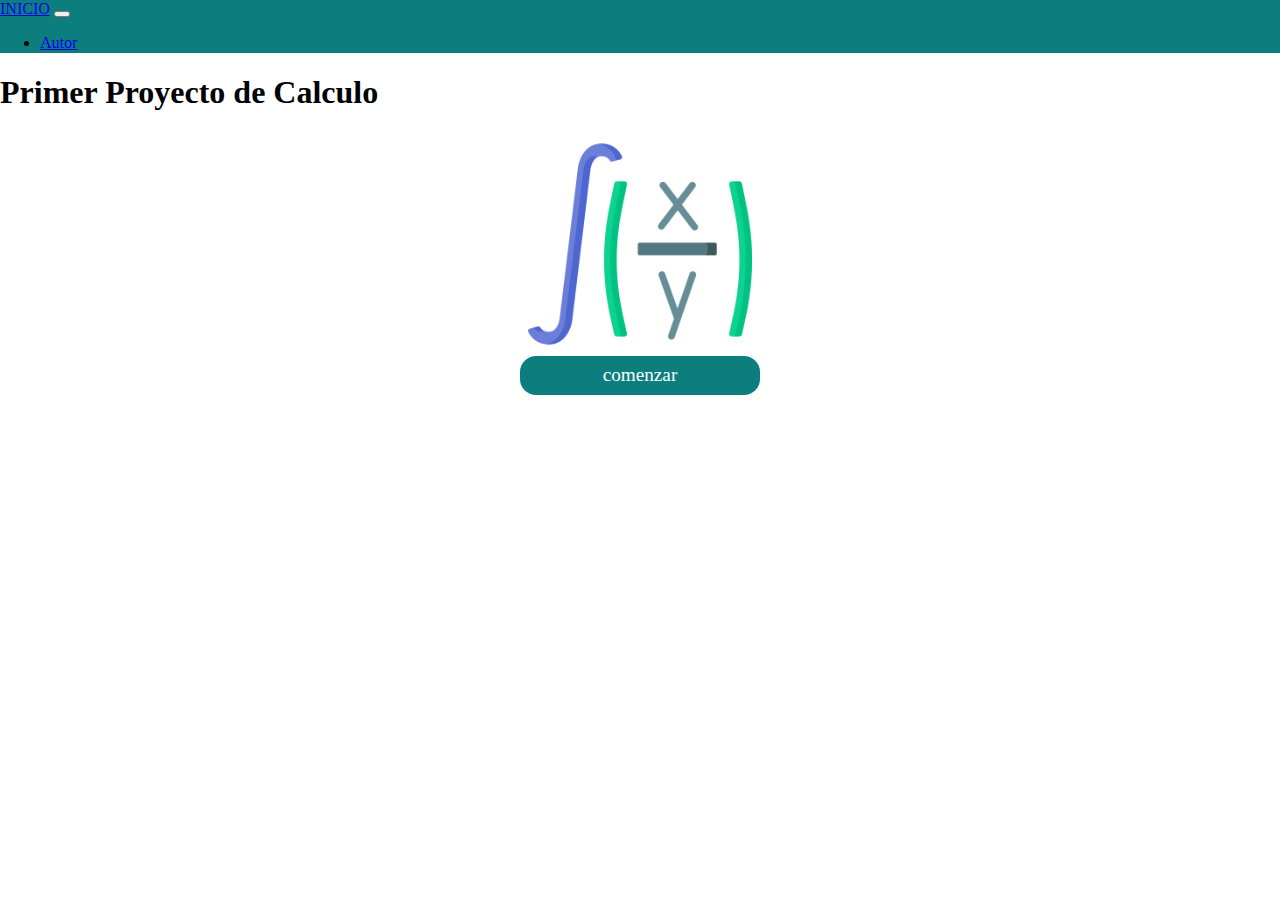
<file: index.html>
<!DOCTYPE html>
<html lang="en">

<head>
    <meta charset="UTF-8">
    <meta http-equiv="X-UA-Compatible" content="IE=edge">
    <meta name="viewport" content="width=device-width, initial-scale=1.0">
    <link rel="stylesheet" href="/css/normalice.css">
    <link rel="stylesheet" href="/css/styles.css">
    <link href="https://cdn.jsdelivr.net/npm/bootstrap@5.2.0/dist/css/bootstrap.min.css" rel="stylesheet" integrity="sha384-gH2yIJqKdNHPEq0n4Mqa/HGKIhSkIHeL5AyhkYV8i59U5AR6csBvApHHNl/vI1Bx" crossorigin="anonymous">
    <title>Calculo</title>
</head>

<body>
    <nav class="navbar navbar-expand-lg">
        <div class="container-fluid">
            <a class="navbar-brand" href="#">INICIO</a>
            <button class="navbar-toggler" type="button" data-bs-toggle="collapse" data-bs-target="#navbarNav"
                aria-controls="navbarNav" aria-expanded="false" aria-label="Toggle navigation">
                <span class="navbar-toggler-icon"></span>
            </button>
            <div class="collapse navbar-collapse" id="navbarNav">
                <ul class="navbar-nav">
                    <li class="nav-item">
                        <a class="nav-link active" aria-current="page" href="Autor.html">Autor</a>
                    </li>
                </ul>
            </div>
        </div>
    </nav>

    <div class="title container text-center p-3">
        <h1>Primer Proyecto de Calculo</h1>
    </div>
    <div class="main">

        <img src="/img/integral.png" alt="Calculo" class="imagenComienzo">
        <a href="Menu.html" class="boton">comenzar</a>

    </div>

<script src="https://cdn.jsdelivr.net/npm/@popperjs/core@2.11.5/dist/umd/popper.min.js" integrity="sha384-Xe+8cL9oJa6tN/veChSP7q+mnSPaj5Bcu9mPX5F5xIGE0DVittaqT5lorf0EI7Vk" crossorigin="anonymous"></script>
<script src="https://cdn.jsdelivr.net/npm/bootstrap@5.2.0/dist/js/bootstrap.min.js" integrity="sha384-ODmDIVzN+pFdexxHEHFBQH3/9/vQ9uori45z4JjnFsRydbmQbmL5t1tQ0culUzyK" crossorigin="anonymous"></script>
</body>

</html>
</file>
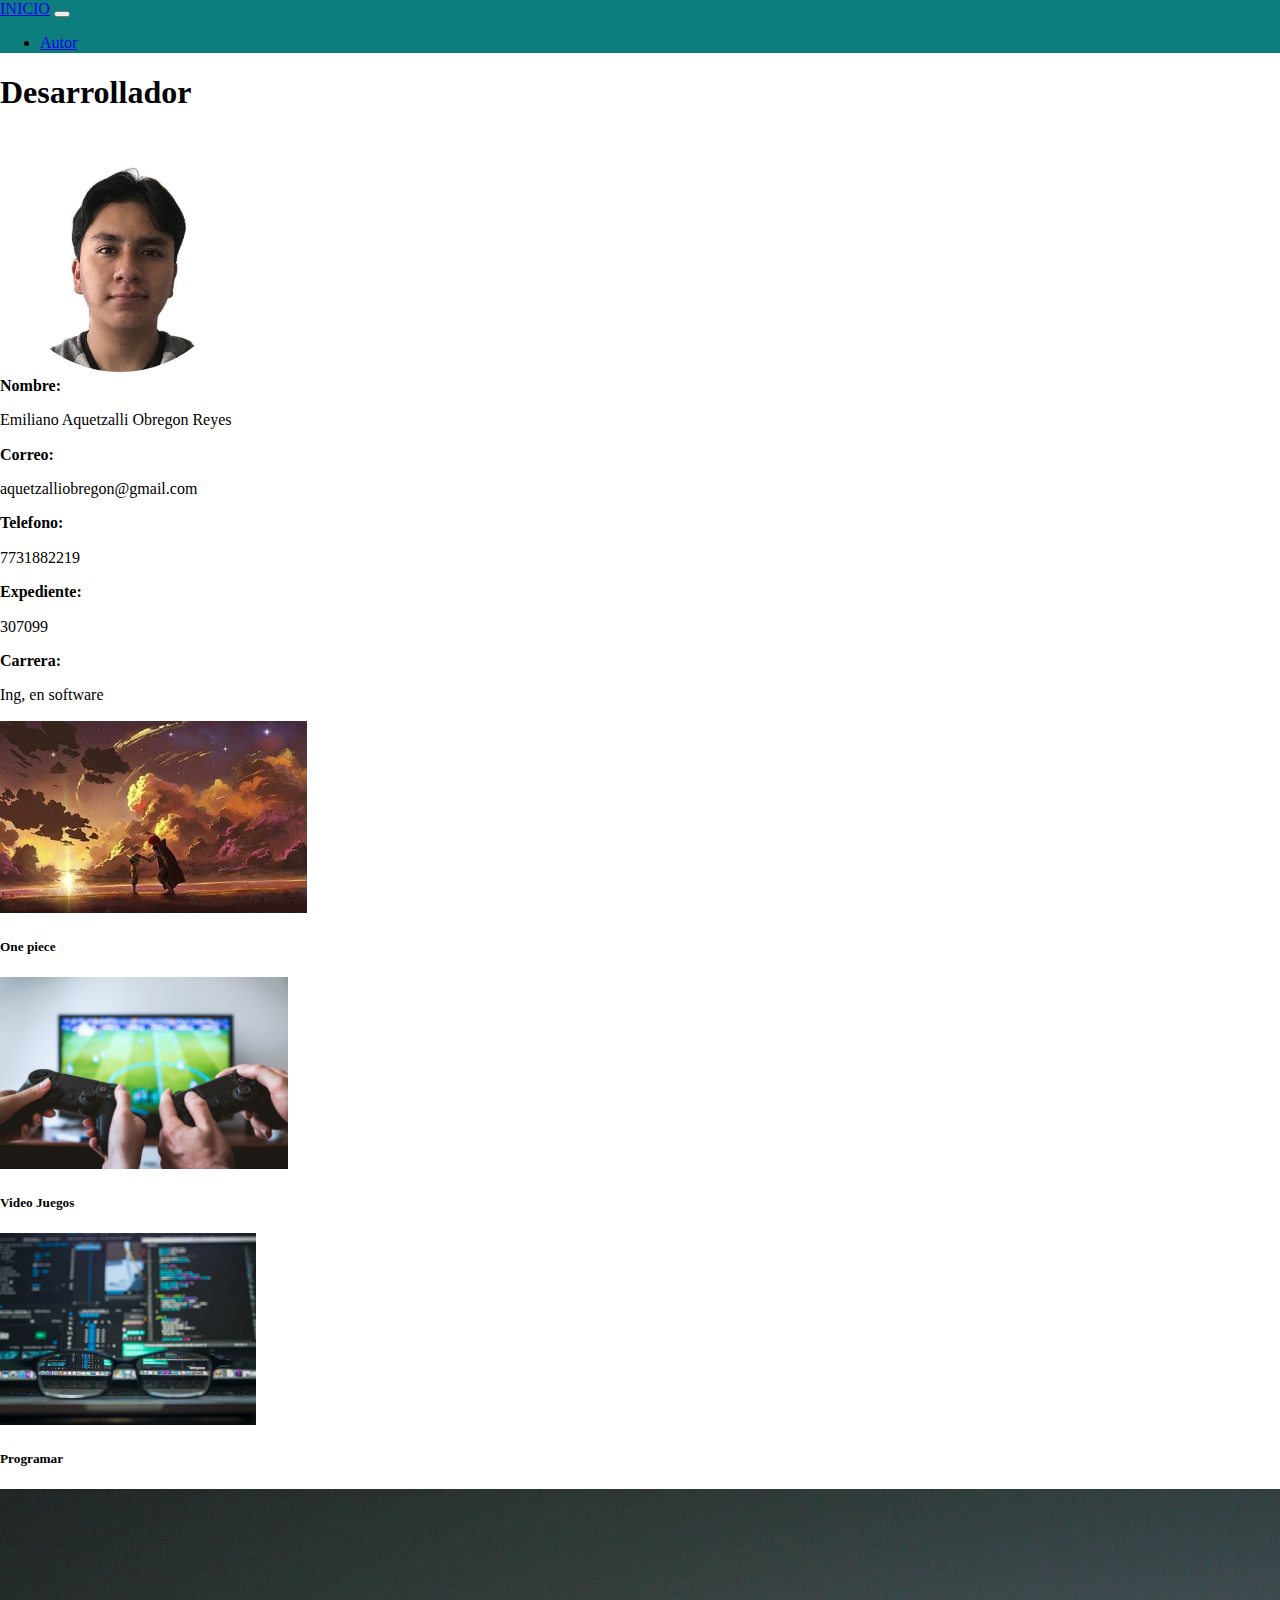
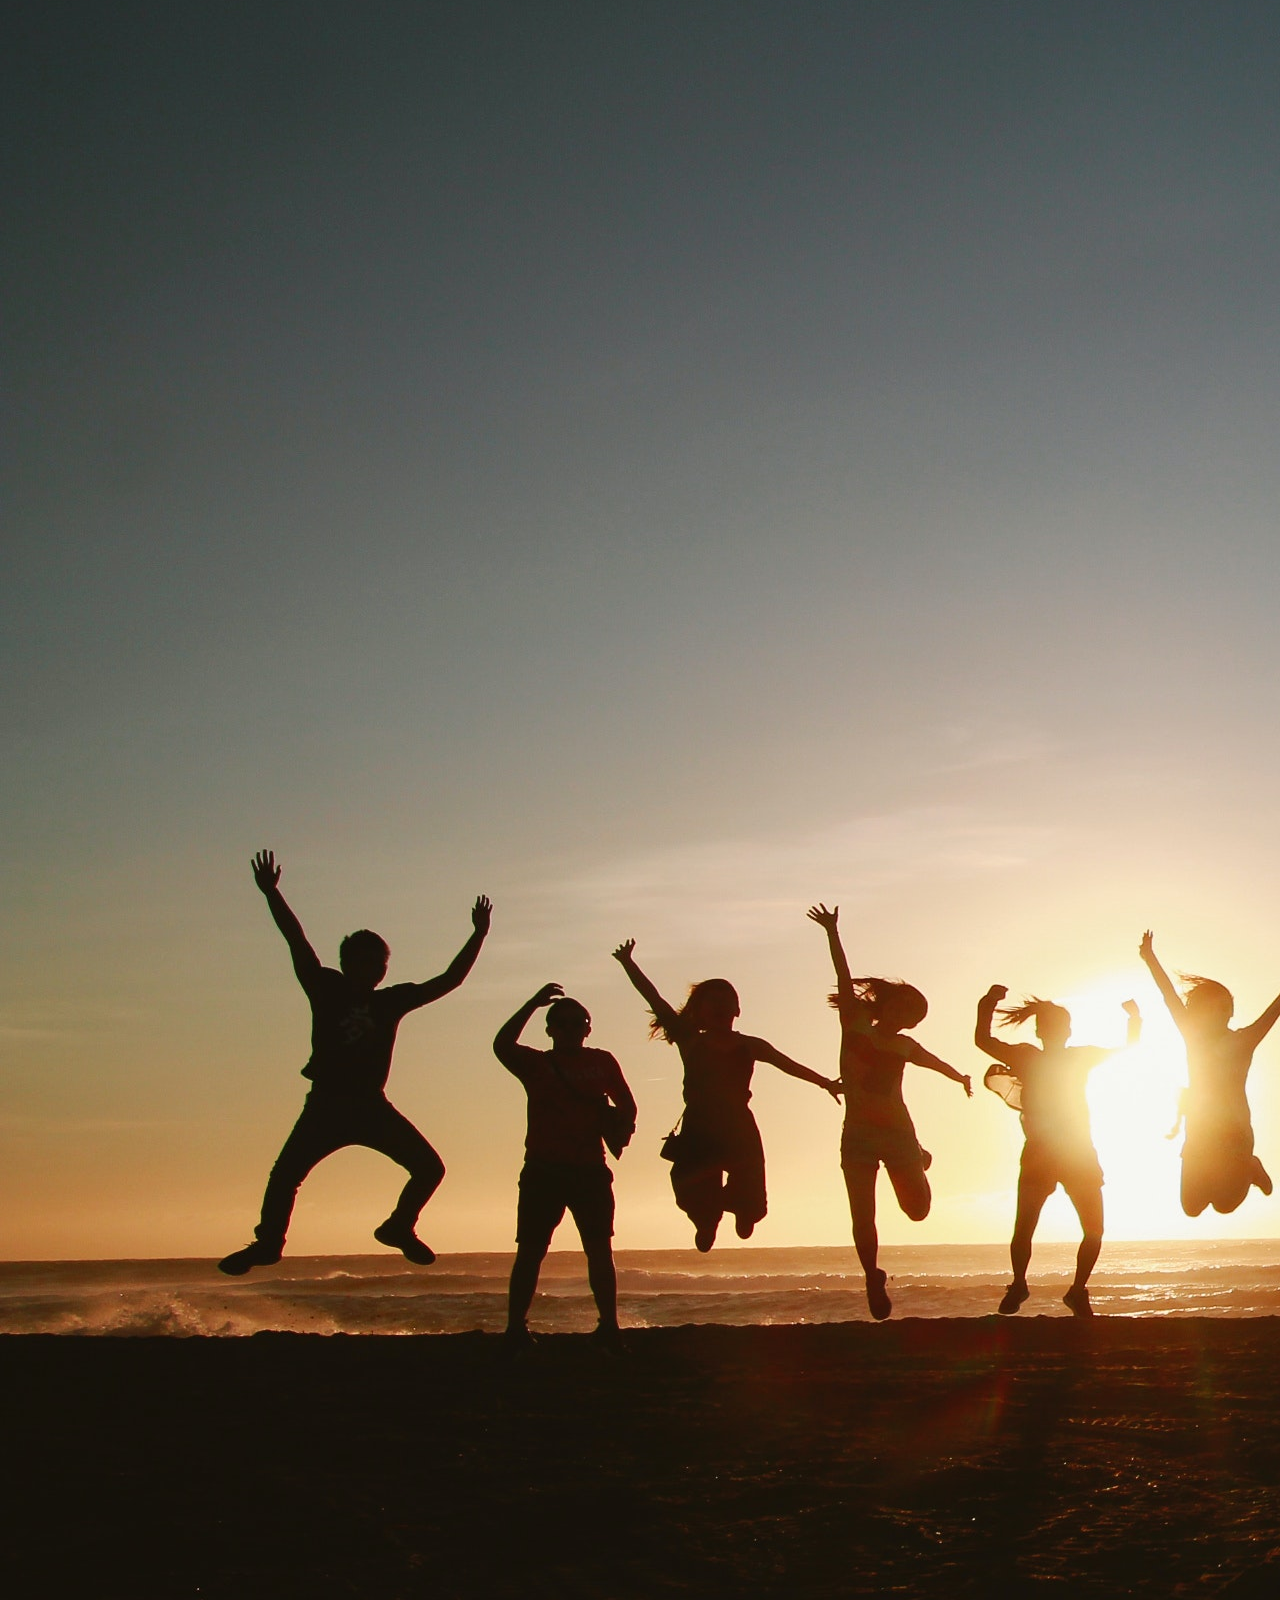
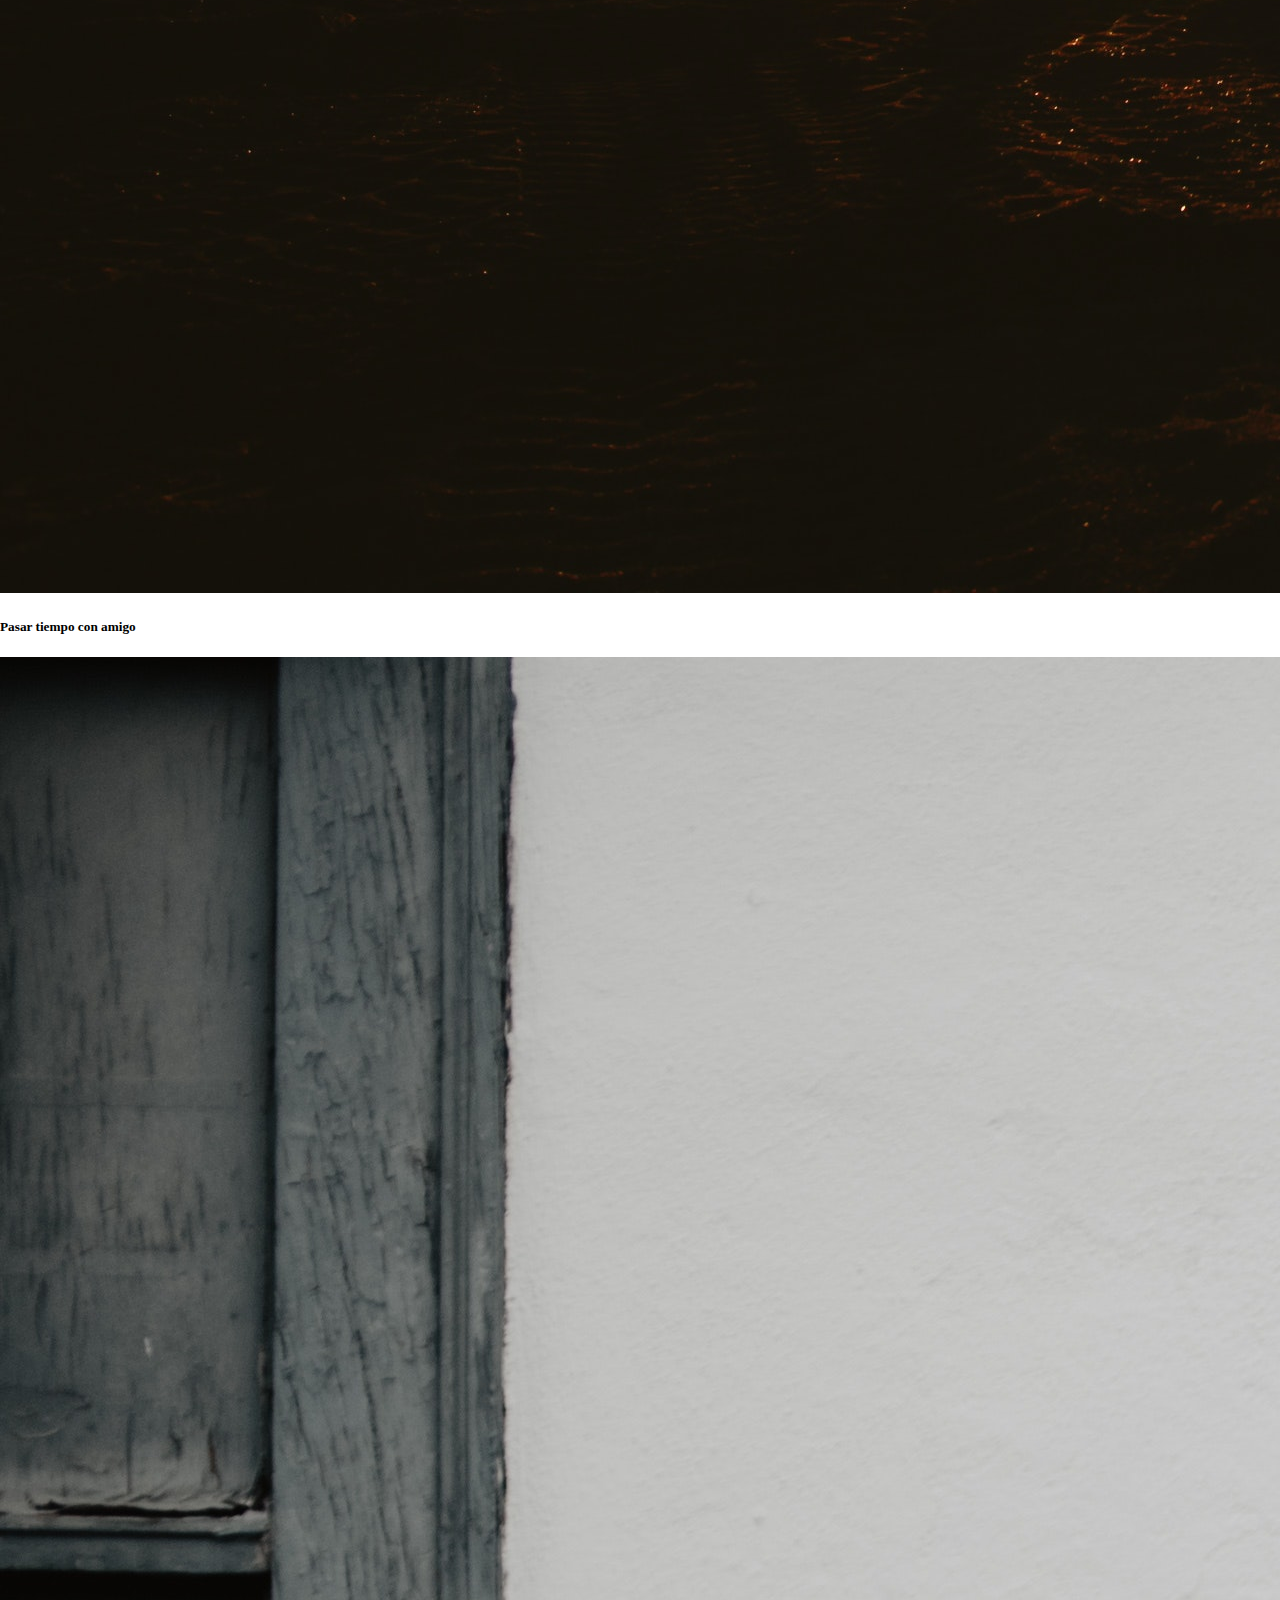
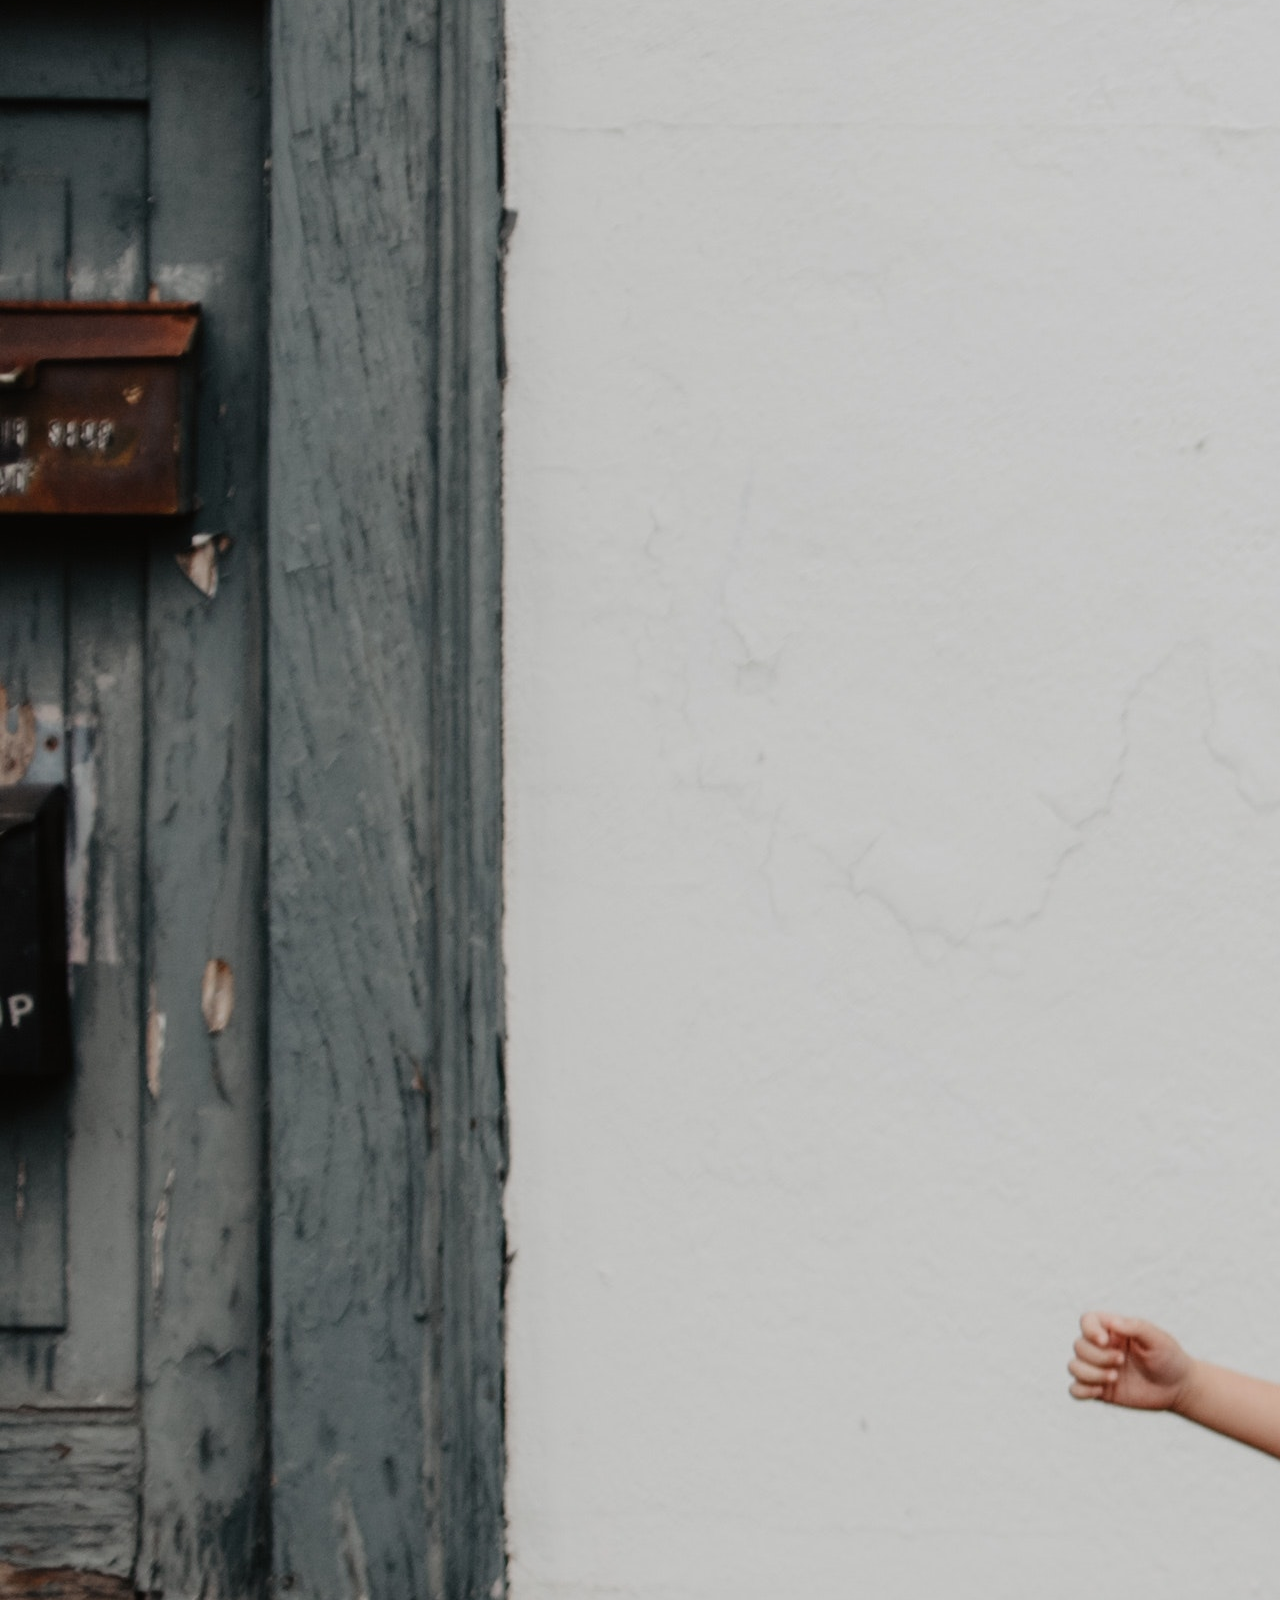
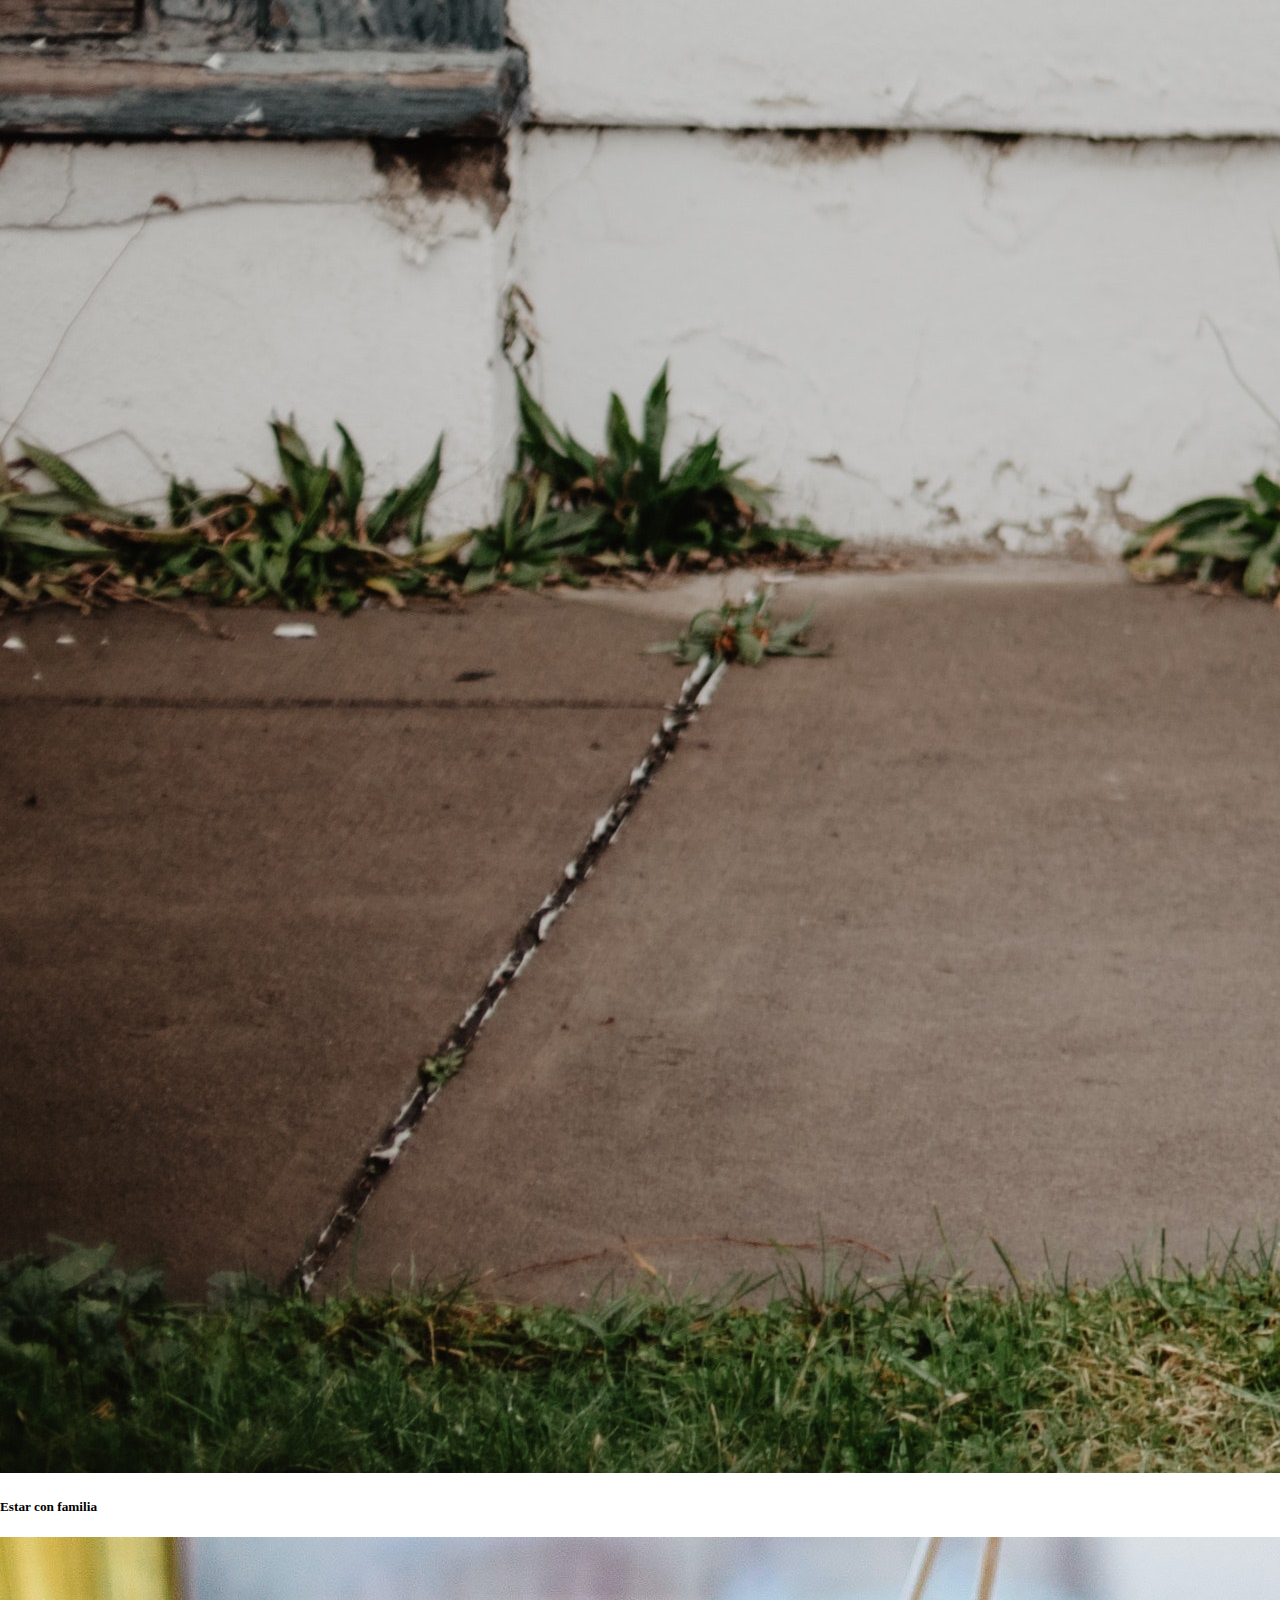
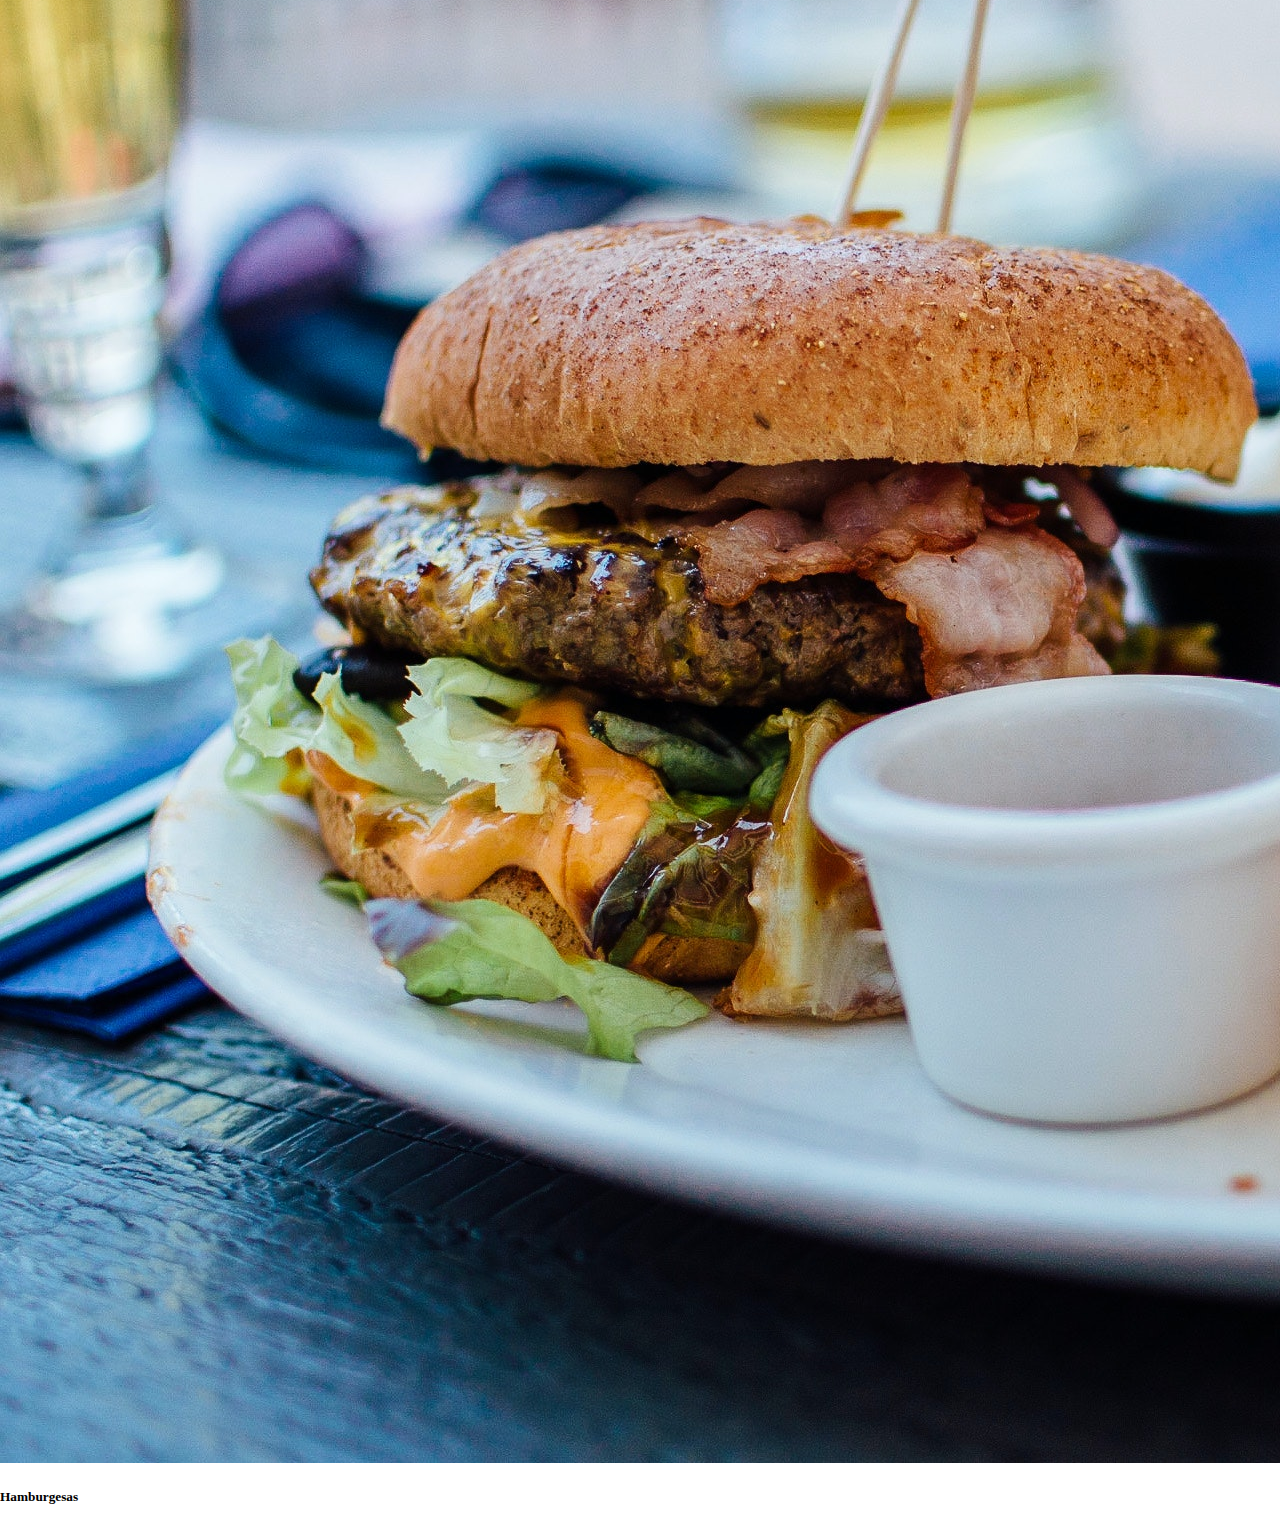
<file: Autor.html>
<!doctype html>
<html lang="en">
    <head>
        <meta charset="utf-8">
        <meta name="viewport" content="width=device-width, initial-scale=1">
        <title>Bootstrap demo</title>
        <link rel="stylesheet" href="/css/normalice.css">
        <link rel="stylesheet" href="/css/styles.css">
        <link href="https://cdn.jsdelivr.net/npm/bootstrap@5.2.0/dist/css/bootstrap.min.css" rel="stylesheet" integrity="sha384-gH2yIJqKdNHPEq0n4Mqa/HGKIhSkIHeL5AyhkYV8i59U5AR6csBvApHHNl/vI1Bx" crossorigin="anonymous">
    </head>
    <body>
        <nav class="navbar navbar-expand-lg">
            <div class="container-fluid">
                <a class="navbar-brand" href="Menu.html">INICIO</a>
                <button class="navbar-toggler" type="button" data-bs-toggle="collapse" data-bs-target="#navbarNav"
                    aria-controls="navbarNav" aria-expanded="false" aria-label="Toggle navigation">
                    <span class="navbar-toggler-icon"></span>
                </button>
                <div class="collapse navbar-collapse" id="navbarNav">
                    <ul class="navbar-nav">
                        <li class="nav-item">
                            <a class="nav-link active" aria-current="page" href="Autor.html">Autor</a>
                        </li>
                    </ul>
                </div>
            </div>
        </nav>
        
            <div class="title text-center p-3">
                <h1>Desarrollador</h1>
            </div>
        <section class="container d-flex justify-content-center m-5">
            <div class=" img">
                <img src="/img/me.jpeg" alt="" class="imagen">
            </div>
            <div class="row d-flex descripcion">
                <div class="nombre col-sm-12">
                    <b>Nombre:</b>
                    <p>Emiliano Aquetzalli Obregon Reyes</p>
                </div>
                <div class="correo col-6">
                    <b>Correo:</b>
                    <p>aquetzalliobregon@gmail.com</p>
                </div>
                <div class="telefono col-6">
                    <b>Telefono:</b>
                    <p>7731882219</p>
                </div>
                <div class="expediente col-6">
                    <b>Expediente:</b>
                    <p>307099</p>
                </div>
                <div class="nombre col-sm-12">
                    <b>Carrera:</b>
                    <p>Ing, en software</p>
                </div>
            </div>
        </section>
        <div class="container d-flex m-auto flex-column m-auto m-2">
            <div class="grupo row d-flex justify-content-center">
                <div class="card" style="width: 18rem;">
                    <img src="/img/onePiece.jpeg" class="card-img-top" alt="..." style="height: 12rem;">
                    <div class="card-body">
                        <h5 class="card-title">One piece</h5>
                    </div>
                </div>
                <div class="card" style="width: 18rem;">
                    <img src="/img/Videojuegos.jpeg" class="card-img-top" alt="..." style="height: 12rem;">
                    <div class="card-body">
                        <h5 class="card-title">Video Juegos</h5>
                    </div>
                </div>
                <div class="card" style="width: 18rem;">
                    <img src="/img/code.webp" class="card-img-top" alt="..." style="height: 12rem;">
                    <div class="card-body">
                        <h5 class="card-title">Programar</h5>
                    </div>
                </div>
            </div>
            <div class="grupo row d-flex justify-content-center mt-2">
                <div class="card" style="width: 18rem;">
                    <img src="/img/friends.jpeg" class="card-img-top" alt="...">
                    <div class="card-body">
                        <h5 class="card-title">Pasar tiempo con amigo</h5>
                    </div>
                </div>
                <div class="card" style="width: 18rem;">
                    <img src="/img/Familia.jpeg" class="card-img-top" alt="...">
                    <div class="card-body">
                        <h5 class="card-title">Estar con familia</h5>
                    </div>
                </div>
                <div class="card" style="width: 18rem;">
                    <img src="/img/hamburgesa.jpeg" class="card-img-top" alt="...">
                    <div class="card-body">
                        <h5 class="card-title">Hamburgesas</h5>
                    </div>
                </div>
            </div>
            
        </div>
    <script src="https://cdn.jsdelivr.net/npm/bootstrap@5.2.0/dist/js/bootstrap.bundle.min.js" integrity="sha384-A3rJD856KowSb7dwlZdYEkO39Gagi7vIsF0jrRAoQmDKKtQBHUuLZ9AsSv4jD4Xa" crossorigin="anonymous"></script>
    </body>
</html>
</file>
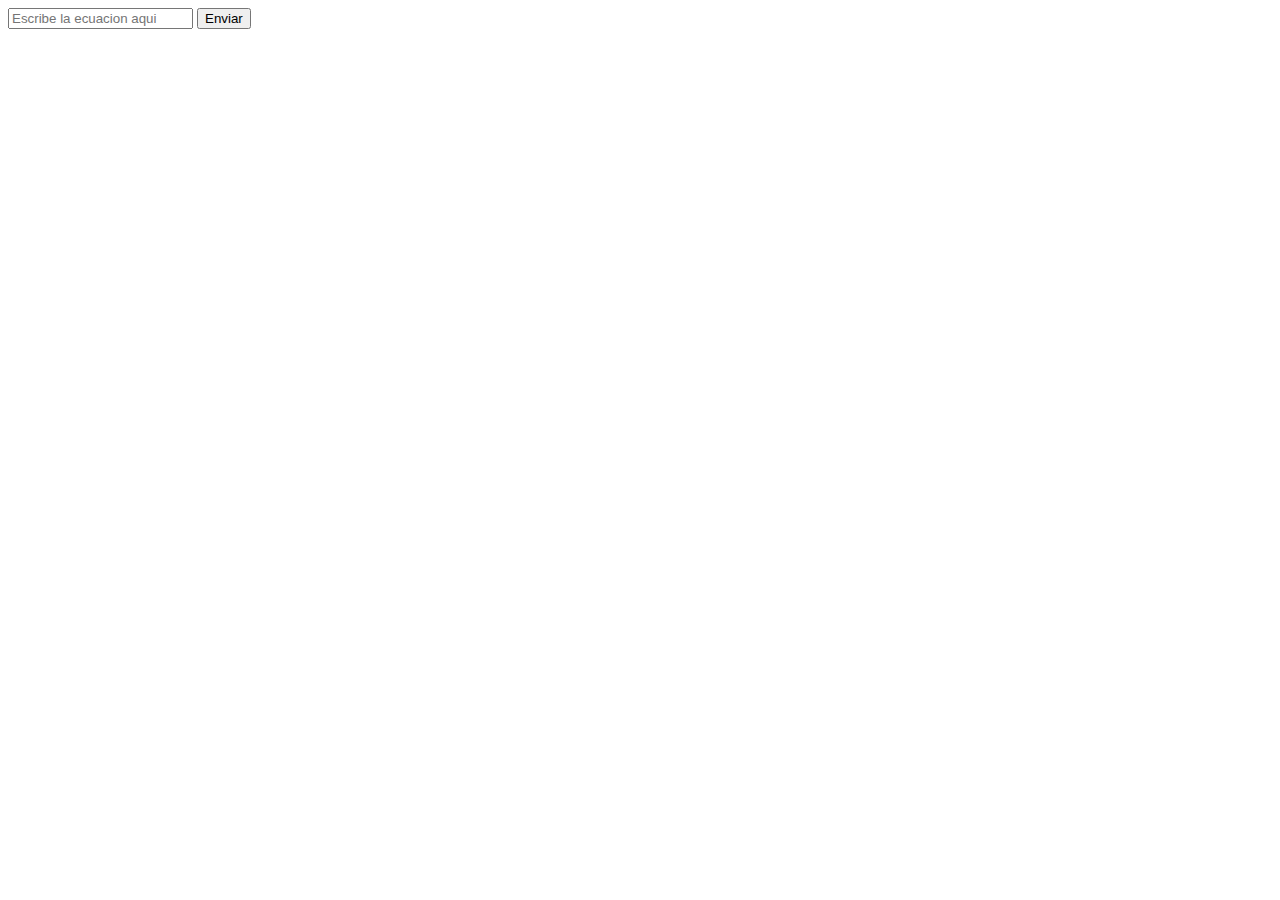
<file: CuatroPasos.html>
<!DOCTYPE html>
<html lang="en">
<head>
    <meta charset="UTF-8">
    <meta http-equiv="X-UA-Compatible" content="IE=edge">
    <meta name="viewport" content="width=device-width, initial-scale=1.0">
    <title>Regla de los 4 pasos</title>
</head>
<body>
    <form action="">
        <label for="Ecuacion"></label>
        <input type="text" name="Ecuacion" id="" placeholder="Escribe la ecuacion aqui">

        <input type="submit" value="Enviar">
    </form>
    <div class="primer-paso">

    </div>
    <div class="segundo-paso">

    </div>
    <div class="tercer-paso">

    </div>
    <br>
    <div class="cuarto-paso">

    </div>
    <script src="js/CuatroPasos.js"></script>
</body>
</html>
</file>
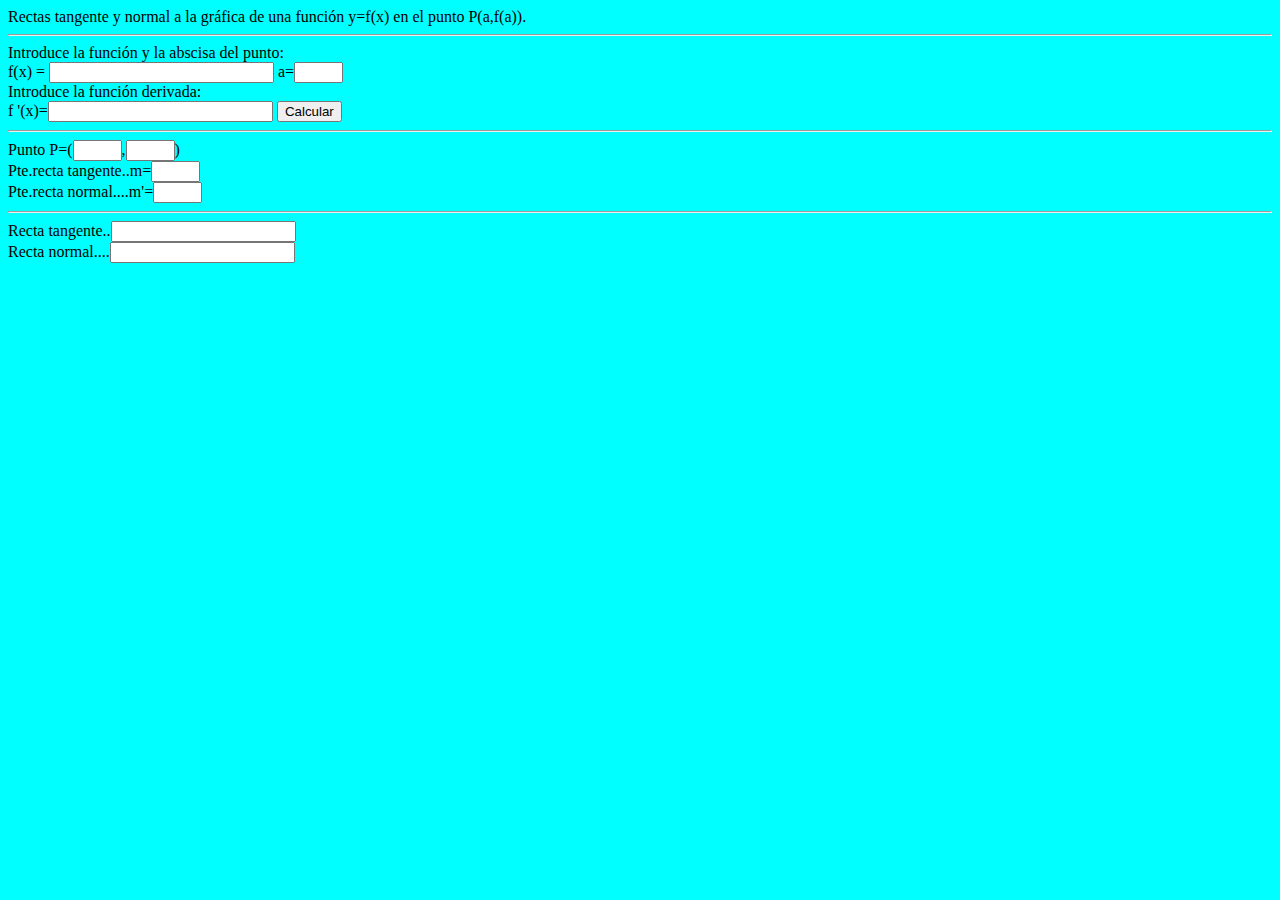
<file: derivada.html>
<html>

 <head>

     <title>recta_tangente</title>

     <script >

       function rd(x)

         {  return Math.round(1000*x)/1000   }

 

        function calcular()       

         {        fx=document.funcion[0].value,

                   xa=Number(document.funcion[1].value),

                   dfx=document.funcion[2].value,           

                   x=xa ; fa=eval(fx) ; dfa=rd(eval(dfx)) ; n=rd(-1/dfa) ; btgte=rd(fa-dfa*xa) ; bnorm=rd(fa-n*xa);     

             document.funcion[4].value=rd(xa); document.funcion[5].value=rd(fa);

             document.funcion[6].value=dfa; document.funcion[7].value=n;

             if(btgte<0) {st="x  -"} else {st="x  +"}; if(bnorm<0) {sn="x  -"} else {sn="x  +"}

             tgte="y= "+dfa+st+btgte; normal="y= "+n+sn+bnorm;

             document.funcion[8].value=tgte; document.funcion[9].value=normal

        }

      </script>

  </head>

 

<body bgcolor=cyan>

Rectas tangente y normal a la gráfica de una función y=f(x) en el punto P(a,f(a)).<HR>

  <form name="funcion">

      Introduce la función y la abscisa del punto:<BR>

      f(x) = <input type="text" size=25>

      a=<input type="text" size=3><BR>

      Introduce la función derivada:<BR>

      f '(x)=<input type="text" size=25>

      <input type="button" value="Calcular" OnClick="calcular()"><HR>

      Punto P=(<input type="text"  size=3>,<input type="text" size=3>)<BR>

      Pte.recta tangente..m=<input type="text"  size=3><BR>

      Pte.recta normal....m'=<input type="text" size=3><HR>

      Recta tangente..<input type="text"><BR>

      Recta normal....<input type="text">

  </form>

</body>

</html>
</file>
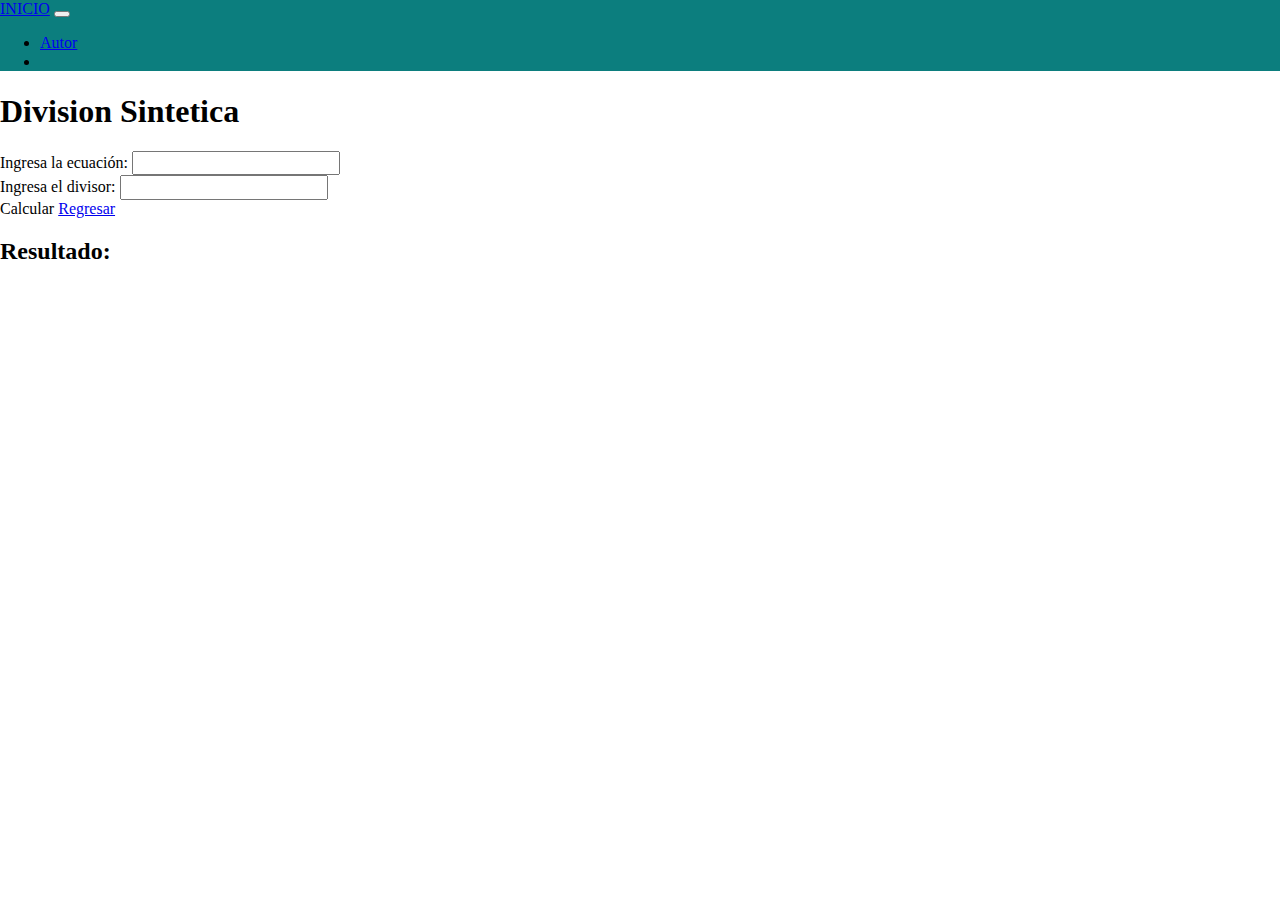
<file: division.html>
<!DOCTYPE html>
<html lang="en">
<head>
    <meta charset="UTF-8">
    <meta http-equiv="X-UA-Compatible" content="IE=edge">
    <meta name="viewport" content="width=device-width, initial-scale=1.0">
    <link rel="stylesheet" href="/css/normalice.css">
    <link rel="stylesheet" href="/css/styles.css">
    <link href="https://cdn.jsdelivr.net/npm/bootstrap@5.2.0/dist/css/bootstrap.min.css" rel="stylesheet" integrity="sha384-gH2yIJqKdNHPEq0n4Mqa/HGKIhSkIHeL5AyhkYV8i59U5AR6csBvApHHNl/vI1Bx" crossorigin="anonymous">

    <title>Proyecto Cálculo</title>
</head>
<body>
    <main class="contenedor">
        <nav class="navbar navbar-expand-lg">
            <div class="container-fluid">
                <a class="navbar-brand" href="index.html">INICIO</a>
                <button class="navbar-toggler" type="button" data-bs-toggle="collapse" data-bs-target="#navbarNav"
                    aria-controls="navbarNav" aria-expanded="false" aria-label="Toggle navigation">
                    <span class="navbar-toggler-icon"></span>
                </button>
                <div class="collapse navbar-collapse" id="navbarNav">
                    <ul class="navbar-nav">
                        <li class="nav-item">
                            <a class="nav-link active" aria-current="page" href="#">Autor</a>
                        </li>
                        <li class="nav-item">
                            <a class="nav-link" href="#"></a>
                        </li>
                    </ul>
                </div>
            </div>
        </nav>

        <div class="title text-center p-3">
            <h1 class="titulo">Division Sintetica</h1>
        </div>
        <div class="container d-flex justify-content-center">
            <form class="formulario">
           <div>
                <label for="ecuacion">Ingresa la ecuación:</label>
                <input class="ecuacion" type="text" oninput="onInput()">
           </div>
           <div>
                <label for="divisor">Ingresa el divisor:</label>
                <input class="divisor" type="text" oninput="onInput()">
           </div>

           <div class="boton-calcular">
            <a class="btn btn-success">Calcular</a>
            <a href="Menu.html" class="regresar btn btn-danger">Regresar</a>
        </div>  
        </form>
        <h2 class="titulo">Resultado:</h1>
            <div class="resultados text-center">
                
            </div> 
        
        </div>
    </main>
    <script src="/js/division.js"></script>
</body>
</html>
</file>
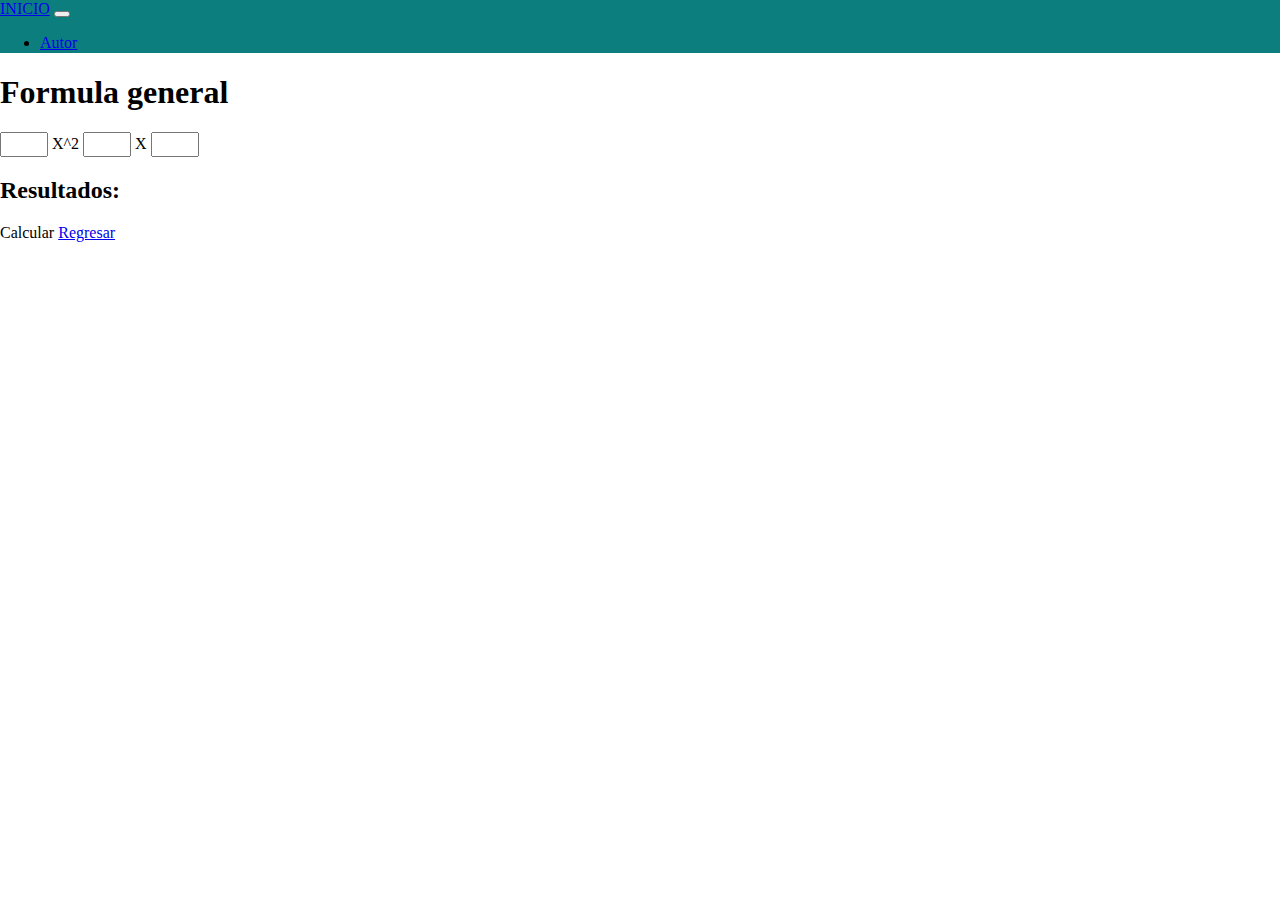
<file: FormulaGeneral.html>
<!DOCTYPE html>
<html lang="en">
<head>
    <meta charset="UTF-8">
    <meta http-equiv="X-UA-Compatible" content="IE=edge">
    <meta name="viewport" content="width=device-width, initial-scale=1.0">
    <link rel="stylesheet" href="/css/normalice.css">
    <link rel="stylesheet" href="/css/styles.css">
    <link href="https://cdn.jsdelivr.net/npm/bootstrap@5.2.0/dist/css/bootstrap.min.css" rel="stylesheet" integrity="sha384-gH2yIJqKdNHPEq0n4Mqa/HGKIhSkIHeL5AyhkYV8i59U5AR6csBvApHHNl/vI1Bx" crossorigin="anonymous">
    <title>Proyecto Cálculo</title>
</head>
<body>
    <nav class="navbar navbar-expand-lg">
        <div class="container-fluid">
            <a class="navbar-brand" href="Menu.html">INICIO</a>
            <button class="navbar-toggler" type="button" data-bs-toggle="collapse" data-bs-target="#navbarNav"
                aria-controls="navbarNav" aria-expanded="false" aria-label="Toggle navigation">
                <span class="navbar-toggler-icon"></span>
            </button>
            <div class="collapse navbar-collapse" id="navbarNav">
                <ul class="navbar-nav">
                    <li class="nav-item">
                        <a class="nav-link active" aria-current="page" href="Autor.html">Autor</a>
                    </li>
                </ul>
            </div>
        </div>
    </nav>
    <div class="title text-center p-4">
        <h1 class="">Formula general</h1>
    </div>
    <main class="container d-flex justify-content-center">
        
        
        <main class="contenedor contenedor-ecuaciones">
                <div class="ecuaciones">
                    <input id="a" type="number" oninput="onInput()" style="max-width: 3rem;">
                    <label for="a">X^2</label>
    
                    <input id="b" type="number" oninput="onInput()" style="max-width: 3rem;">
                    <label for="b">X</label>

                    <input id="c" type="number"oninput="onInput()" style="max-width: 3rem;">
                    <label for="c"></label>
       
                </div> 
                <h2 class="titulo m-2">Resultados:</h1>
                <div class="resultados m3">
                    
                </div> 
            <div class="boton-calcular mt-5">
                <a class="btn btn-success">Calcular</a>
                <a href="Menu.html" class="regresar btn btn-danger">Regresar</a>
            </div>
                
        </main>
        
        
    </main>
    <script src="https://cdn.jsdelivr.net/npm/bootstrap@5.2.0/dist/js/bootstrap.bundle.min.js" integrity="sha384-A3rJD856KowSb7dwlZdYEkO39Gagi7vIsF0jrRAoQmDKKtQBHUuLZ9AsSv4jD4Xa" crossorigin="anonymous"></script>
    <script src="/js/FormaGeneral.js"></script>
</body>
</html>
</file>
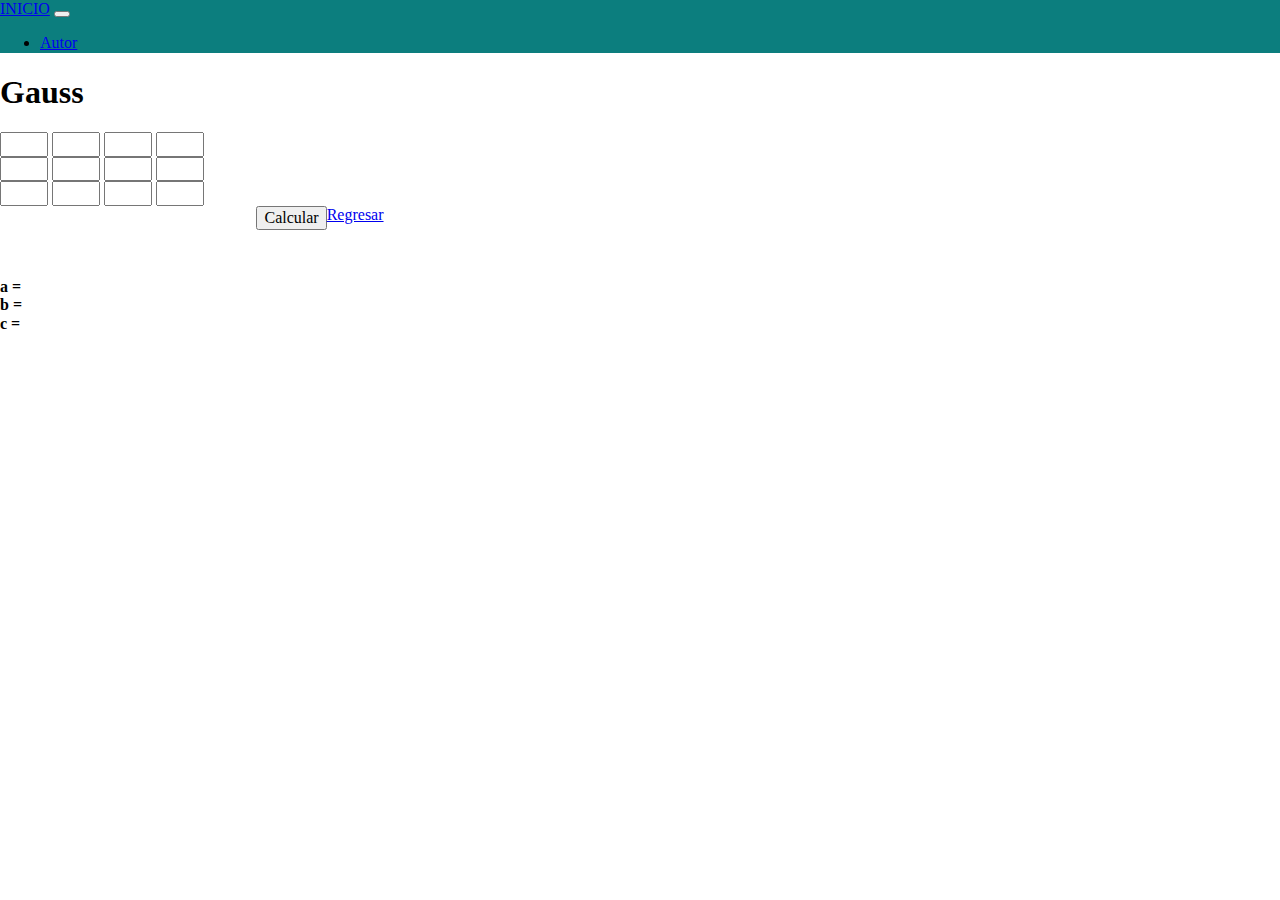
<file: gaus.html>
<!DOCTYPE html>
<html lang="en">
<head>
    <meta charset="UTF-8">
    <meta http-equiv="X-UA-Compatible" content="IE=edge">
    <meta name="viewport" content="width=device-width, initial-scale=1.0">
    <link rel="stylesheet" href="/css/normalice.css">
    <link rel="stylesheet" href="/css/styles.css">
    <link href="https://cdn.jsdelivr.net/npm/bootstrap@5.2.0/dist/css/bootstrap.min.css" rel="stylesheet" integrity="sha384-gH2yIJqKdNHPEq0n4Mqa/HGKIhSkIHeL5AyhkYV8i59U5AR6csBvApHHNl/vI1Bx" crossorigin="anonymous">

</head>
    <title>Gauss</title>
</head>
<body>
    <nav class="navbar navbar-expand-lg">
        <div class="container-fluid">
            <a class="navbar-brand" href="Menu.html">INICIO</a>
            <button class="navbar-toggler" type="button" data-bs-toggle="collapse" data-bs-target="#navbarNav"
                aria-controls="navbarNav" aria-expanded="false" aria-label="Toggle navigation">
                <span class="navbar-toggler-icon"></span>
            </button>
            <div class="collapse navbar-collapse" id="navbarNav">
                <ul class="navbar-nav">
                    <li class="nav-item">
                        <a class="nav-link active" aria-current="page" href="Autor.html">Autor</a>
                    </li>
                </ul>
            </div>
        </div>
    </nav>
    <div class="title text-center p-3">
        <h1>Gauss</h1>
    </div>
    <div class="container d-flex justify-content-center">
        <form action="" name="Gauss" class="form_gaus m-auto" style="max-width: 40rem;">
        
            <div class="inputs-container">
                <input type="number" id="x1" name="x1" style="max-width: 3rem;" class="m-1">
                <input type="number" id="y1" name="y1" style="max-width: 3rem;" class="m-1">
                <input type="number" id="z1" name="z1" style="max-width: 3rem;" class="m-1">
                <input type="number" id="a1" name="a1" style="max-width: 3rem;" class="m-1">
                    <br>
                <input type="number" id="x2" name="x2" style="max-width: 3rem;" class="m-1">
                <input type="number" id="y2" name="y2" style="max-width: 3rem;" class="m-1">
                <input type="number" id="z2" name="z2" style="max-width: 3rem;" class="m-1">
                <input type="number" id="a2" name="a2" style="max-width: 3rem;" class="m-1">
                    <br>
                <input type="number" id="x3" name="x3" style="max-width: 3rem;" class="m-1">
                <input type="number" id="y3" name="y3" style="max-width: 3rem;" class="m-1">
                <input type="number" id="z3" name="z3" style="max-width: 3rem;" class="m-1">
                <input type="number" id="a3" name="a3" style="max-width: 3rem;" class="m-1">
            </div>

        <div class="btn-container mt-4">
            <input type="submit" value="Calcular" class="btn btn-success m-1">

            <a href="index.html" class="btn btn-danger m-1">Regresar</a>
        </div>
    </form>
    </div>
    <div class="respuestas container d-flex justify-content-evenly" style="max-width: 13rem;">
        <b>a =</b><div class="r1"></div>
        <b>b = </b><div class="r2"></div>
        <b>c =</b><div class="r3"></div>
    </div>
    <script src="/js/gaus.js"></script>
    <script src="https://cdn.jsdelivr.net/npm/bootstrap@5.2.0/dist/js/bootstrap.bundle.min.js" integrity="sha384-A3rJD856KowSb7dwlZdYEkO39Gagi7vIsF0jrRAoQmDKKtQBHUuLZ9AsSv4jD4Xa" crossorigin="anonymous"></script>
</body>
</html>
</file>
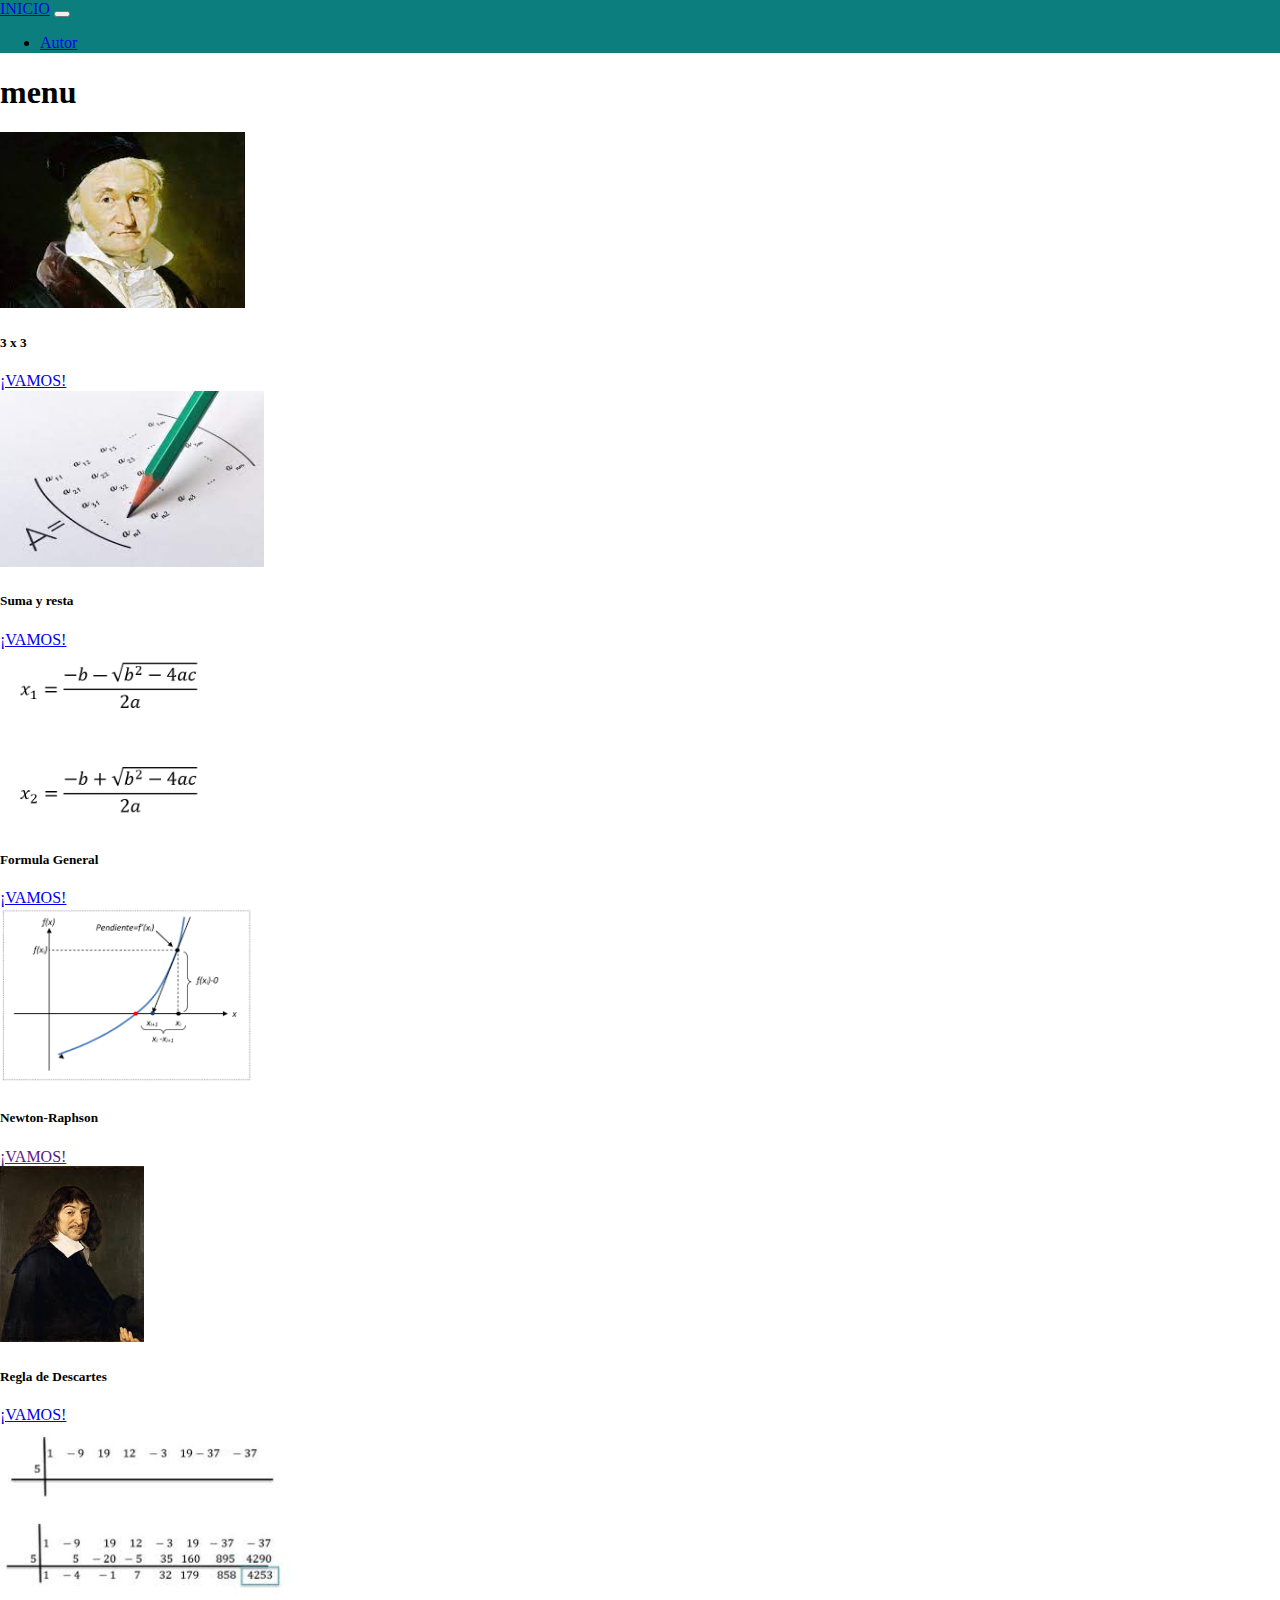
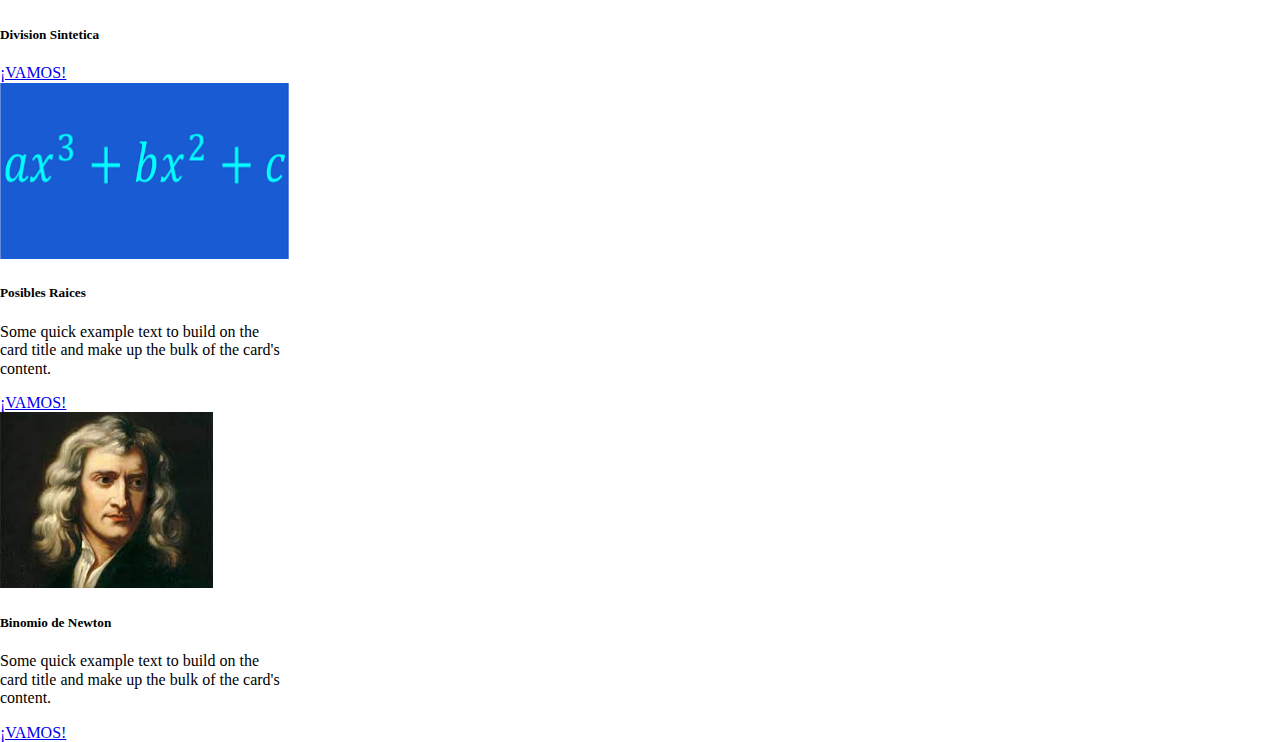
<file: Menu.html>
<!doctype html>
<html lang="en">
    <head>
        <meta charset="utf-8">
        <meta name="viewport" content="width=device-width, initial-scale=1">
        <title>Bootstrap demo</title>
        <link rel="stylesheet" href="/css/normalice.css">
        <link rel="stylesheet" href="/css/styles.css">
        <link href="https://cdn.jsdelivr.net/npm/bootstrap@5.2.0/dist/css/bootstrap.min.css" rel="stylesheet" integrity="sha384-gH2yIJqKdNHPEq0n4Mqa/HGKIhSkIHeL5AyhkYV8i59U5AR6csBvApHHNl/vI1Bx" crossorigin="anonymous">
    </head>
    <body>
        <nav class="navbar navbar-expand-lg">
            <div class="container-fluid">
                <a class="navbar-brand" href="Menu.html">INICIO</a>
                <button class="navbar-toggler" type="button" data-bs-toggle="collapse" data-bs-target="#navbarNav"
                    aria-controls="navbarNav" aria-expanded="false" aria-label="Toggle navigation">
                    <span class="navbar-toggler-icon"></span>
                </button>
                <div class="collapse navbar-collapse" id="navbarNav">
                    <ul class="navbar-nav">
                        <li class="nav-item">
                            <a class="nav-link active" aria-current="page" href="Autor.html">Autor</a>
                        </li>
                    </ul>
                </div>
            </div>
        </nav>
        <div class="container text-center text-uppercase p-4 ">
            <h1>menu</h1>
        </div>
        <div class="container d-flex m-auto flex-column m-auto">
            
            <div class="row container d-flex justify-content-center">
                <div class="card m1" style="width: 18rem;">
                    <img src="/img/gaus.jpeg" class="card-img-top" alt="..." style="height: 11rem;">
                    <div class="card-body text-center">
                        <h5 class="card-title">3 x 3</h5>
                        <a href="/gaus.html" class="btn btn-success w-100">¡VAMOS!</a>
                    </div>
                </div>

                <div class="card m-1" style="width: 18rem;">
                    <img src="/img/AlgebraLineal.jpeg" class="card-img-top" alt="..." style="height: 11rem;">
                    <div class="card-body text-center">
                        <h5 class="card-title">Suma y resta </h5>
                        <a href="https://docs.google.com/spreadsheets/d/1-Zd_DMHwZqZ53h8frbxLLCTN-V5hbUMv/edit?usp=sharing&ouid=109151296393293841809&rtpof=true&sd=true" class="btn btn-success w-100">¡VAMOS!</a>
                    </div>
                </div>

                <div class="card m-1" style="width: 18rem;">
                    <img src="/img/formula-general.png" class="card-img-top" alt="..." style="height: 11rem;">
                    <div class="card-body text-center">
                        <h5 class="card-title">Formula General</h5>
                        <a href="FormulaGeneral.html" class="btn btn-success w-100">¡VAMOS!</a>
                    </div>
                </div>
            </div>


            <div class="row container d-flex justify-content-center">
                <div class="card m-1" style="width: 18rem;">
                    <img src="/img/NewthonRaphson.png" class="card-img-top" alt="..."style="height: 11rem;">
                    <div class="card-body">
                        <h5 class="card-title">Newton-Raphson</h5>
                        <a href="" class="btn btn-success w-100">¡VAMOS!</a>
                    </div>
                </div>

                <div class="card m-1" style="width: 18rem;">
                    <img src="/img/descartes.jpeg" class="card-img-top" alt="..." style="height: 11rem;">
                    <div class="card-body">
                        <h5 class="card-title">Regla de Descartes</h5>
                        <a href="/Signos.html" class="btn btn-success w-100">¡VAMOS!</a>
                    </div>
                </div>

                <div class="card m-1" style="width: 18rem;">
                    <img src="/img/DivisionSintetica.jpeg" class="card-img-top" alt="..." style="height: 11rem;">
                    <div class="card-body">
                        <h5 class="card-title">Division Sintetica</h5>
                        <a href="/division.html" class="btn btn-success w-100">¡VAMOS!</a>
                    </div>
                </div>

            </div>
            <div class="row container d-flex justify-content-center">
                <div class="card m-1" style="width: 18rem;">
                    <img src="/img/Polinomio.png" class="card-img-top" alt="..." style="height: 11rem;">
                    <div class="card-body">
                        <h5 class="card-title">Posibles Raices</h5>
                        <p class="card-text">Some quick example text to build on the card title and make up the bulk of the card's content.</p>
                        <a href="/posiblesRaices.html" class="btn btn-success w-100">¡VAMOS!</a>
                    </div>
                </div>
                <div class="card m-1" style="width: 18rem;">
                    <img src="/img/newton.jpeg" class="card-img-top" alt="..." style="height: 11rem;">
                    <div class="card-body">
                        <h5 class="card-title">Binomio de Newton</h5>
                        <p class="card-text">Some quick example text to build on the card title and make up the bulk of the card's content.</p>
                        <a href="Binomio.html" class="btn btn-success w-100">¡VAMOS!</a>
                    </div>
                </div>
            </div>

        </div>
    <script src="https://cdn.jsdelivr.net/npm/bootstrap@5.2.0/dist/js/bootstrap.bundle.min.js" integrity="sha384-A3rJD856KowSb7dwlZdYEkO39Gagi7vIsF0jrRAoQmDKKtQBHUuLZ9AsSv4jD4Xa" crossorigin="anonymous"></script>
    </body>
</html>
</file>
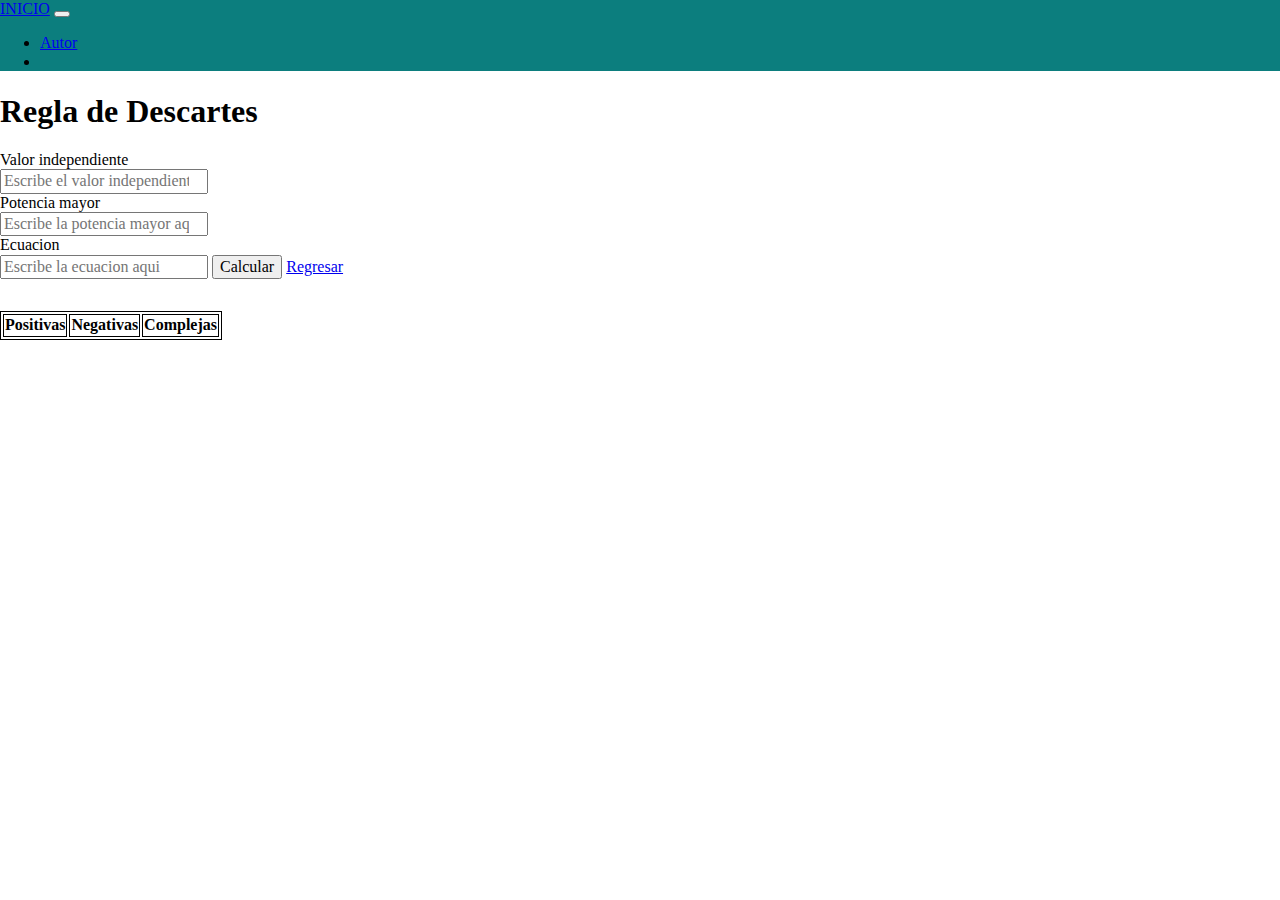
<file: Signos.html>
<!DOCTYPE html>
<html lang="en">
<head>
    <meta charset="UTF-8">
    <meta http-equiv="X-UA-Compatible" content="IE=edge">
    <meta name="viewport" content="width=device-width, initial-scale=1.0">
    <link rel="stylesheet" href="/css/normalice.css">
    <link rel="stylesheet" href="/css/styles.css">
    <link href="https://cdn.jsdelivr.net/npm/bootstrap@5.2.0/dist/css/bootstrap.min.css" rel="stylesheet" integrity="sha384-gH2yIJqKdNHPEq0n4Mqa/HGKIhSkIHeL5AyhkYV8i59U5AR6csBvApHHNl/vI1Bx" crossorigin="anonymous">

    <title>Document</title>
</head>
<body>
    <nav class="navbar navbar-expand-lg">
        <div class="container-fluid">
            <a class="navbar-brand" href="index.html">INICIO</a>
            <button class="navbar-toggler" type="button" data-bs-toggle="collapse" data-bs-target="#navbarNav"
                aria-controls="navbarNav" aria-expanded="false" aria-label="Toggle navigation">
                <span class="navbar-toggler-icon"></span>
            </button>
            <div class="collapse navbar-collapse" id="navbarNav">
                <ul class="navbar-nav">
                    <li class="nav-item">
                        <a class="nav-link active" aria-current="page" href="#">Autor</a>
                    </li>
                    <li class="nav-item">
                        <a class="nav-link" href="#"></a>
                    </li>
                </ul>
            </div>
        </div>
    </nav>
    <div class="title text-center">
        <h1>Regla de Descartes</h1>
    </div>
    <div class="container d-flex justify-content-center">
        <form action="" class="m-2" style="max-width: 40rem;">
            <label for="valorSolo" style="display: block;">Valor independiente</label>
            <input type="number" name="valorSolo" placeholder="Escribe el valor independiente aqui">
    
            <label for="PotenciaMayor" style="display: block;">Potencia mayor</label>
            <input type="number" name="PotenciaMayor" placeholder="Escribe la potencia mayor aqui">
    
            <label for="Ecuacion" style="display: block;">Ecuacion</label>
            <input type="text" name="Ecuacion" placeholder="Escribe la ecuacion aqui">
    
            <input type="submit" value="Calcular" class="btn btn-success d-block mt-3">
            <a href="Menu.html" class="btn btn-danger m-1">Regresar</a>
    
        </form>

        <div class="section m-2">
            <table id="raizesTable">
                <tr>
                    <th>Positivas</th>
                    <th>Negativas</th>
                    <th>Complejas</th>
                </tr>
            </table>
        </div>
    </div>
    
    <style>
        table, th, td {
            border:1px solid black;
        }
        .section{
            margin-top: 2rem;
        }
        </style>
    <script src="https://cdn.jsdelivr.net/npm/bootstrap@5.2.0/dist/js/bootstrap.bundle.min.js" integrity="sha384-A3rJD856KowSb7dwlZdYEkO39Gagi7vIsF0jrRAoQmDKKtQBHUuLZ9AsSv4jD4Xa" crossorigin="anonymous"></script>
    <script src="/js/Signos.js"></script>
</body>
</html>
</file>
<file: css/styles.css>
html {
    box-sizing: border-box;
}
  *, *:before, *:after {
    box-sizing: inherit;
}
nav{
    background-color: #0c7e7e;
}
.imagenComienzo{
    max-width: 14rem;
    margin: auto;
    display: block;
}
.main{

    height: 100%;
    align-items: center;
    margin: auto;
    text-align: center;

}
.boton{
    transition: linear 0.3s;
    display: block;
    text-decoration: none;
    margin: auto;
    max-width: 15rem;
    color: #fff;
    padding: 0.5rem;
    font-size: 1.2rem;
    background-color: #0c7e7e;
    border-radius: 1rem;

}

.boton:hover{
    transition: linear 0.3s;
    background-color: #eb7b59;
    color: #fff;
    font-weight: bold;
}
.contenerdor_cards{
    max-width: 60rem;
    display: flex;
    justify-content: center;
}
/* .inputs-container{
    max-width: 12rem;
    display: flex;
    justify-content: center;
} */
.btn-container{
    display: flex;
    justify-content: center;
}
.respuestas{
    margin-top: 3rem;
    
}
.imagen{
    max-width: 15rem;
    border-radius: 50%;
}
.descripcion{
    max-width: 30rem;
}
</file>
<file: css/normalice.css>
/*! normalize.css v8.0.1 | MIT License | github.com/necolas/normalize.css */

/* Document
   ========================================================================== */

/**
 * 1. Correct the line height in all browsers.
 * 2. Prevent adjustments of font size after orientation changes in iOS.
 */

 html {
    line-height: 1.15; /* 1 */
    -webkit-text-size-adjust: 100%; /* 2 */
  }
  
  /* Sections
     ========================================================================== */
  
  /**
   * Remove the margin in all browsers.
   */
  
  body {
    margin: 0;
  }
  
  /**
   * Render the `main` element consistently in IE.
   */
  
  main {
    display: block;
  }
  
  /**
   * Correct the font size and margin on `h1` elements within `section` and
   * `article` contexts in Chrome, Firefox, and Safari.
   */
  
  h1 {
    font-size: 2em;
    margin: 0.67em 0;
  }
  
  /* Grouping content
     ========================================================================== */
  
  /**
   * 1. Add the correct box sizing in Firefox.
   * 2. Show the overflow in Edge and IE.
   */
  
  hr {
    box-sizing: content-box; /* 1 */
    height: 0; /* 1 */
    overflow: visible; /* 2 */
  }
  
  /**
   * 1. Correct the inheritance and scaling of font size in all browsers.
   * 2. Correct the odd `em` font sizing in all browsers.
   */
  
  pre {
    font-family: monospace, monospace; /* 1 */
    font-size: 1em; /* 2 */
  }
  
  /* Text-level semantics
     ========================================================================== */
  
  /**
   * Remove the gray background on active links in IE 10.
   */
  
  a {
    background-color: transparent;
  }
  
  /**
   * 1. Remove the bottom border in Chrome 57-
   * 2. Add the correct text decoration in Chrome, Edge, IE, Opera, and Safari.
   */
  
  abbr[title] {
    border-bottom: none; /* 1 */
    text-decoration: underline; /* 2 */
    text-decoration: underline dotted; /* 2 */
  }
  
  /**
   * Add the correct font weight in Chrome, Edge, and Safari.
   */
  
  b,
  strong {
    font-weight: bolder;
  }
  
  /**
   * 1. Correct the inheritance and scaling of font size in all browsers.
   * 2. Correct the odd `em` font sizing in all browsers.
   */
  
  code,
  kbd,
  samp {
    font-family: monospace, monospace; /* 1 */
    font-size: 1em; /* 2 */
  }
  
  /**
   * Add the correct font size in all browsers.
   */
  
  small {
    font-size: 80%;
  }
  
  /**
   * Prevent `sub` and `sup` elements from affecting the line height in
   * all browsers.
   */
  
  sub,
  sup {
    font-size: 75%;
    line-height: 0;
    position: relative;
    vertical-align: baseline;
  }
  
  sub {
    bottom: -0.25em;
  }
  
  sup {
    top: -0.5em;
  }
  
  /* Embedded content
     ========================================================================== */
  
  /**
   * Remove the border on images inside links in IE 10.
   */
  
  img {
    border-style: none;
  }
  
  /* Forms
     ========================================================================== */
  
  /**
   * 1. Change the font styles in all browsers.
   * 2. Remove the margin in Firefox and Safari.
   */
  
  button,
  input,
  optgroup,
  select,
  textarea {
    font-family: inherit; /* 1 */
    font-size: 100%; /* 1 */
    line-height: 1.15; /* 1 */
    margin: 0; /* 2 */
  }
  
  /**
   * Show the overflow in IE.
   * 1. Show the overflow in Edge.
   */
  
  button,
  input { /* 1 */
    overflow: visible;
  }
  
  /**
   * Remove the inheritance of text transform in Edge, Firefox, and IE.
   * 1. Remove the inheritance of text transform in Firefox.
   */
  
  button,
  select { /* 1 */
    text-transform: none;
  }
  
  /**
   * Correct the inability to style clickable types in iOS and Safari.
   */
  
  button,
  [type="button"],
  [type="reset"],
  [type="submit"] {
    -webkit-appearance: button;
  }
  
  /**
   * Remove the inner border and padding in Firefox.
   */
  
  button::-moz-focus-inner,
  [type="button"]::-moz-focus-inner,
  [type="reset"]::-moz-focus-inner,
  [type="submit"]::-moz-focus-inner {
    border-style: none;
    padding: 0;
  }
  
  /**
   * Restore the focus styles unset by the previous rule.
   */
  
  button:-moz-focusring,
  [type="button"]:-moz-focusring,
  [type="reset"]:-moz-focusring,
  [type="submit"]:-moz-focusring {
    outline: 1px dotted ButtonText;
  }
  
  /**
   * Correct the padding in Firefox.
   */
  
  fieldset {
    padding: 0.35em 0.75em 0.625em;
  }
  
  /**
   * 1. Correct the text wrapping in Edge and IE.
   * 2. Correct the color inheritance from `fieldset` elements in IE.
   * 3. Remove the padding so developers are not caught out when they zero out
   *    `fieldset` elements in all browsers.
   */
  
  legend {
    box-sizing: border-box; /* 1 */
    color: inherit; /* 2 */
    display: table; /* 1 */
    max-width: 100%; /* 1 */
    padding: 0; /* 3 */
    white-space: normal; /* 1 */
  }
  
  /**
   * Add the correct vertical alignment in Chrome, Firefox, and Opera.
   */
  
  progress {
    vertical-align: baseline;
  }
  
  /**
   * Remove the default vertical scrollbar in IE 10+.
   */
  
  textarea {
    overflow: auto;
  }
  
  /**
   * 1. Add the correct box sizing in IE 10.
   * 2. Remove the padding in IE 10.
   */
  
  [type="checkbox"],
  [type="radio"] {
    box-sizing: border-box; /* 1 */
    padding: 0; /* 2 */
  }
  
  /**
   * Correct the cursor style of increment and decrement buttons in Chrome.
   */
  
  [type="number"]::-webkit-inner-spin-button,
  [type="number"]::-webkit-outer-spin-button {
    height: auto;
  }
  
  /**
   * 1. Correct the odd appearance in Chrome and Safari.
   * 2. Correct the outline style in Safari.
   */
  
  [type="search"] {
    -webkit-appearance: textfield; /* 1 */
    outline-offset: -2px; /* 2 */
  }
  
  /**
   * Remove the inner padding in Chrome and Safari on macOS.
   */
  
  [type="search"]::-webkit-search-decoration {
    -webkit-appearance: none;
  }
  
  /**
   * 1. Correct the inability to style clickable types in iOS and Safari.
   * 2. Change font properties to `inherit` in Safari.
   */
  
  ::-webkit-file-upload-button {
    -webkit-appearance: button; /* 1 */
    font: inherit; /* 2 */
  }
  
  /* Interactive
     ========================================================================== */
  
  /*
   * Add the correct display in Edge, IE 10+, and Firefox.
   */
  
  details {
    display: block;
  }
  
  /*
   * Add the correct display in all browsers.
   */
  
  summary {
    display: list-item;
  }
  
  /* Misc
     ========================================================================== */
  
  /**
   * Add the correct display in IE 10+.
   */
  
  template {
    display: none;
  }
  
  /**
   * Add the correct display in IE 10.
   */
  
  [hidden] {
    display: none;
  }
</file>
